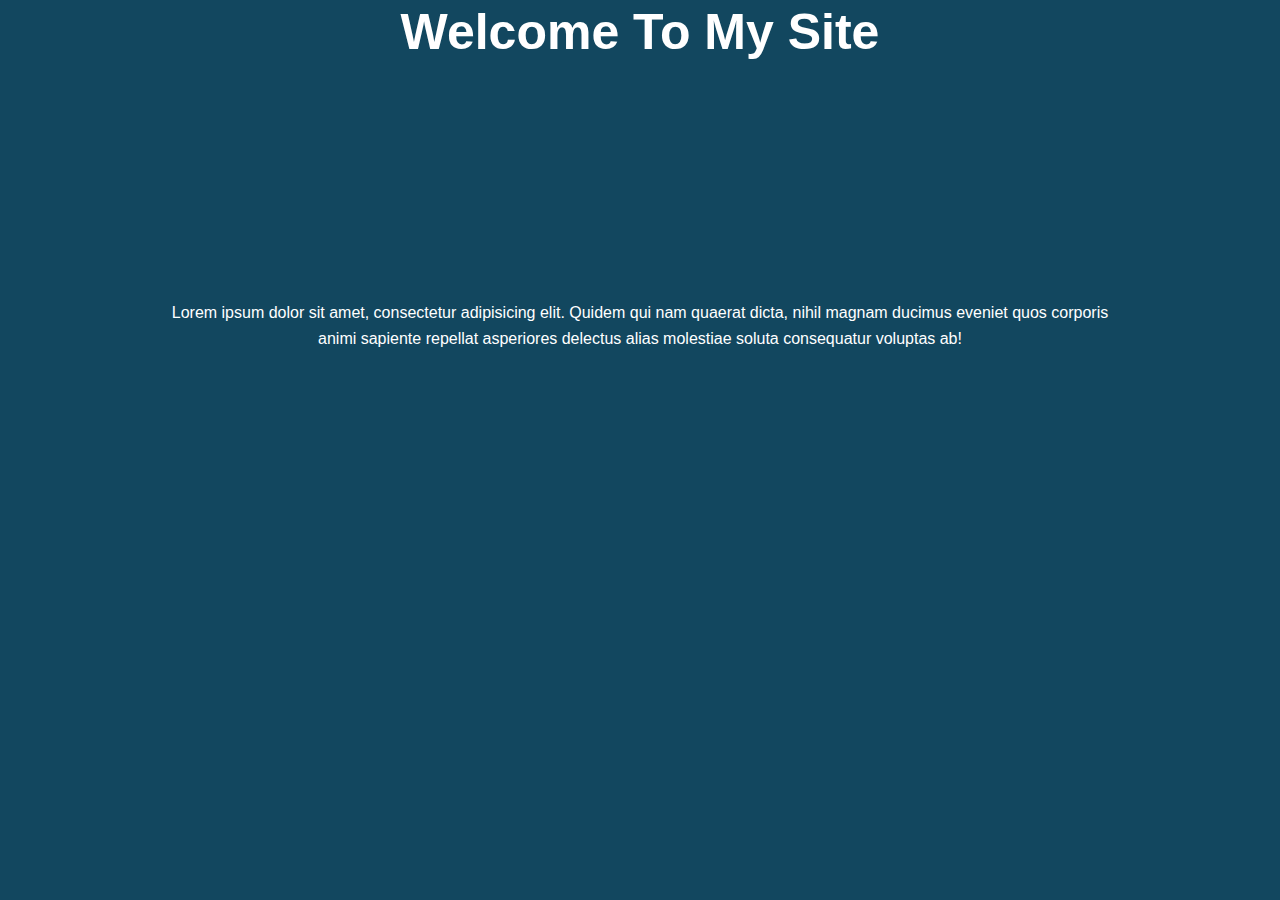
<file: index.html>
<!DOCTYPE html>
<html lang="en">
<head>
  <meta charset="UTF-8">
  <meta name="viewport" content="width=device-width, initial-scale=1.0">
  <meta http-equiv="X-UA-Compatible" content="ie=edge">
  <link rel="stylesheet" href="css/style.css">
  <title>Keyframes & Transitions</title>
</head>
<body>
  <header id="showcase">
    <h1>Welcome To My Site</h1>
  </header>
  <div id="content" class="container">
    Lorem ipsum dolor sit amet, consectetur adipisicing elit. Quidem qui nam quaerat dicta, nihil magnam ducimus eveniet quos corporis animi sapiente repellat asperiores delectus alias molestiae soluta consequatur voluptas ab!
  </div>
  <a href="#" class="btn">Read More</a>
</body>
</html>
</file>
<file: css/style.css>
*{
  margin: 0;
  padding: 0;
}

body{
  font-family: Arial, Helvetica, sans-serif;
  background-color: #12475f;
  color: #fff;
  line-height: 1.6;
  text-align: center;
}

.container{
  max-width: 960px;
  margin: auto;
  padding: 0 30px;
}

#showcase{
  height: 300px;
}

#showcase h1{
  font-size: 50px;
  line-height: 1.3;
  position: relative;
  animation: heading;
  animation-duration: 3s;
  animation-fill-mode: forwards;
}

@keyframes heading {
  0%{
    top: -50px;
  }
  100%{
    top: 200px;
  }
}

#content{
  position: relative;
  animation-name: content;
  animation-duration: 3s;
  animation-fill-mode: forwards;
}

@keyframes content {
  0%{
    left: -1000px;
  }
  100%{
    left: 0;
  }
}

.btn{
  display: inline-block;
  color: #fff;
  text-decoration: none;
  padding: 1rem 2rem;
  border: 1px solid #fff;
  margin-top: 40px;
  opacity: 0;
  animation: btn;
  animation-duration: 3s;
  animation-delay: 3s;
  animation-fill-mode: forwards;

  transition-property: transform;
  transition-duration: 1s;
}

.btn:hover{
  transform: rotateY(180deg);
}

@keyframes btn {
  0%{
    opacity: 0;
  }
  100%{
    opacity: 1;
  }
}
</file>
